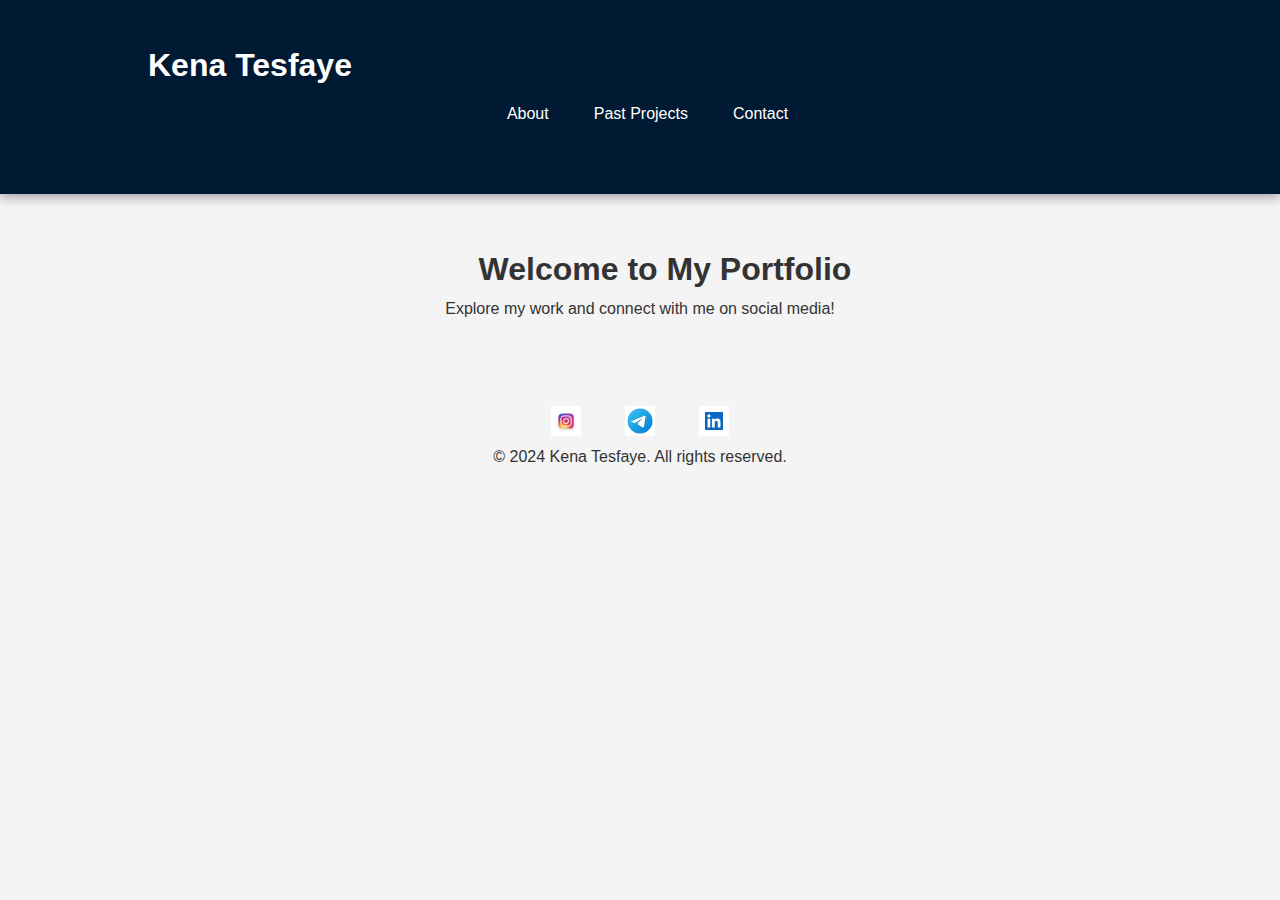
<file: index.html>
<!DOCTYPE html>
<html lang="en">
<head>
    <meta charset="UTF-8">
    <meta name="viewport" content="width=device-width, initial-scale=1.0">
    <title>My Portfolio</title>
    <link rel="stylesheet" href="styles.css">
</head>
<body>
    <header>
        <div class="container">
            <h1>Kena Tesfaye</h1>
            <nav>
                <ul>
                    <li><a href="about.html">About</a></li>
                    <li><a href="projects.html">Past Projects</a></li>
                    <li><a href="contact.html">Contact</a></li>
                </ul>
            </nav>
            
        </div>
    </header>

    <main>
        <h2>Welcome to My Portfolio</h2>
        <p1>Explore my work and connect with me on social media!</p1>
    </main>

    <footer>
	<div class="social-icons">
                <a href="https://www.threads.net/@k_e_n_a_tm?xmt=AQGzUBRY7erqbe-XJeALzTDCiuvDzbQtGDDFhvuvZm8gSpE//" target="_blank"><img src="instagram-icon.png" alt="Instagram"></a>
                <a href="https://t.me/gike2/" target="_blank"><img src="telegram-icon.png" alt="Telegram"></a>
                <a href="https://www.linkedin.com/in/kena-tesfaye-971b4330a//" target="_blank"><img src="linkedin-icon.png" alt="LinkedIn"></a>
            </div>
			
			
        <p1>&copy; 2024 Kena Tesfaye. All rights reserved.</p1>
    </footer>
</body>
</html>
</file>
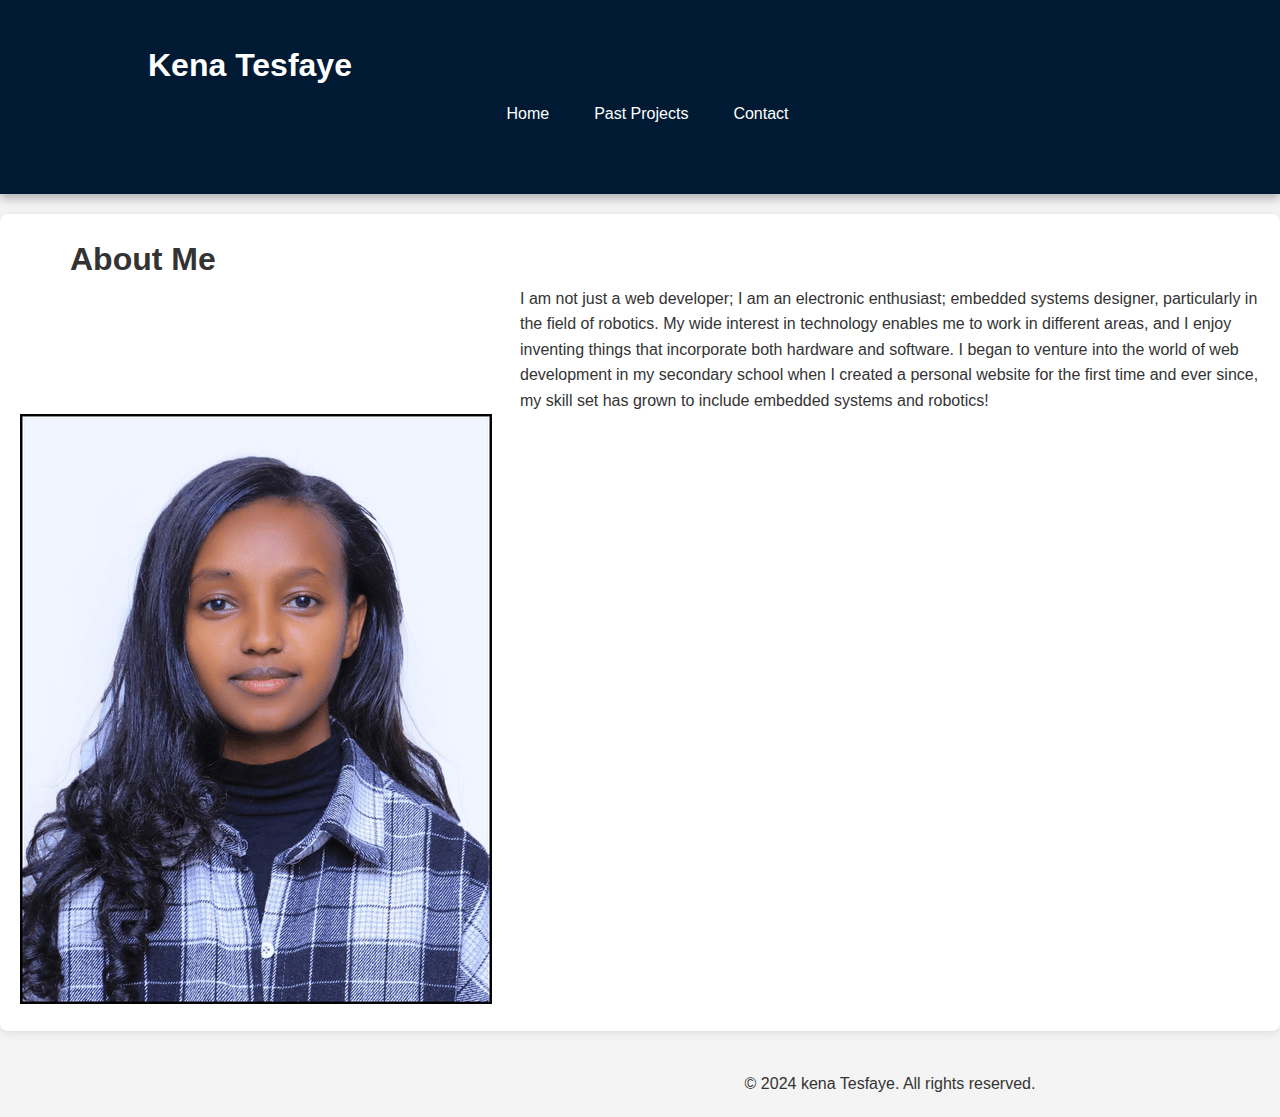
<file: about.html>
<!DOCTYPE html>
<html lang="en">
<head>
    <meta charset="UTF-8">
    <meta name="viewport" content="width=device-width, initial-scale=1.0">
    <title>About Me - My Portfolio</title>
    <link rel="stylesheet" href="styles.css">
</head>
<body>
    <header>
        <div class="container">
            <h1>Kena Tesfaye</h1>
            <nav>
                <ul>
                    <li><a href="index.html">Home</a></li>
                    <li><a href="projects.html">Past Projects</a></li>
                    <li><a href="contact.html">Contact</a></li>
                </ul>
            </nav>
        </div>
    </header>

    <section class="section">
        <h2>About Me</h2>
        <p>I am not just a web developer; I am an electronic enthusiast; embedded systems designer, particularly in the field of robotics. My wide interest in technology enables me to work in different areas, and I enjoy inventing things that incorporate both hardware and software. I began to venture into the world of web development in my secondary school when I created a personal website for the first time and ever since, my skill set has grown to include embedded systems and robotics!</p>
        <img src="kenatesfaye.jpg" alt="kena tesfaye"/>   
   </section>

    <footer>
        <p>&copy; 2024 kena Tesfaye. All rights reserved.</p>
    </footer>
</body>
</html>
</file>
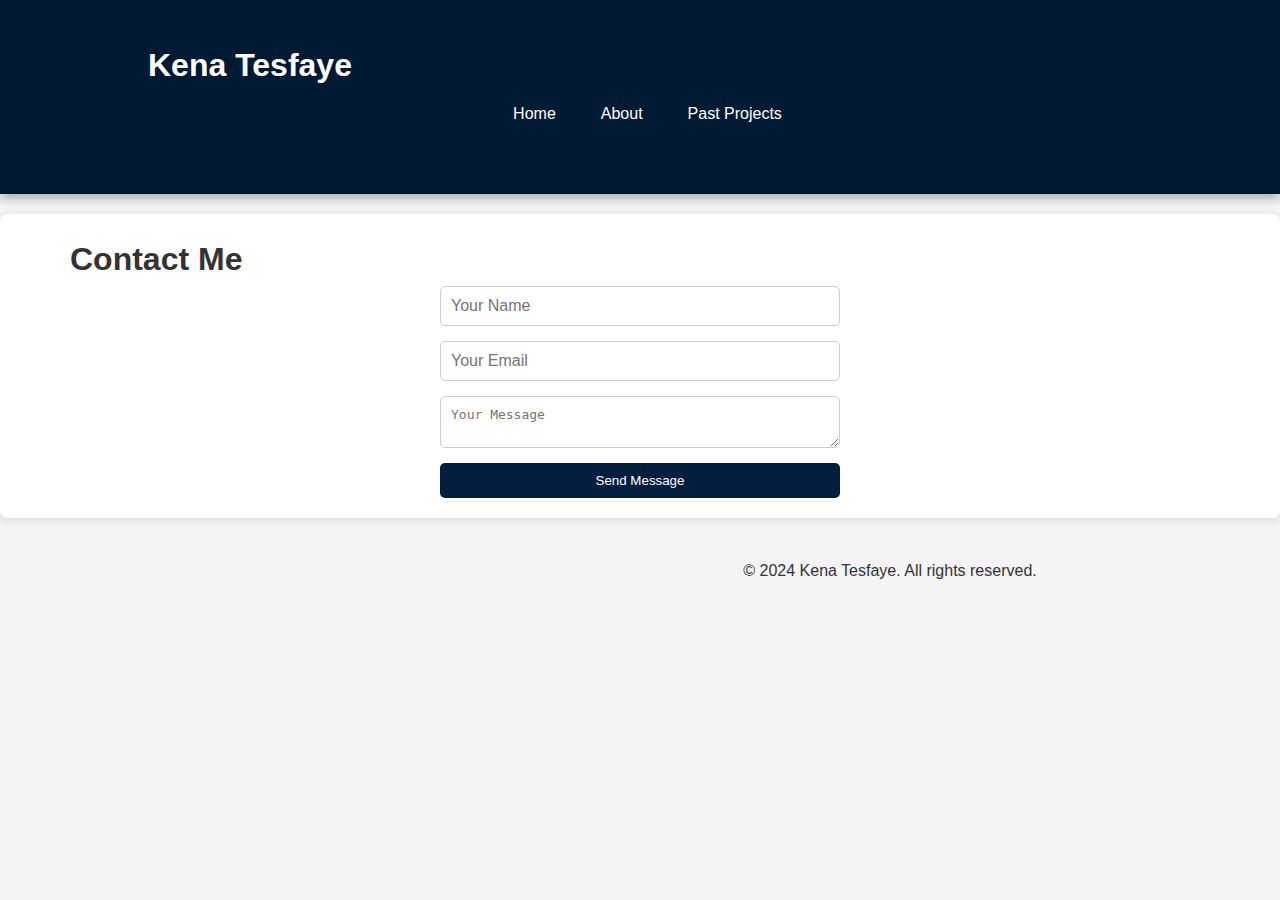
<file: contact.html>
<!DOCTYPE html>
<html lang="en">
<head>
    <meta charset="UTF-8">
    <meta name="viewport" content="width=device-width, initial-scale=1.0">
    <title>Contact Me - My Portfolio</title>
    <link rel="stylesheet" href="styles.css">
</head>
<body>
    <header>
        <div class="container">
            <h1>Kena Tesfaye</h1>
            <nav>
                <ul>
                    <li><a href="index.html">Home</a></li>
                    <li><a href="about.html">About</a></li>
                    <li><a href="projects.html">Past Projects</a></li>
                </ul>
            </nav>
        </div>
    </header>

    <section id="contact-section" class="section">
        <h2>Contact Me</h2>
        <form>
            <input type="text" placeholder="Your Name" required>
            <input type="email" placeholder="Your Email" required>
            <textarea placeholder="Your Message" required></textarea>
            <button type="submit">Send Message</button>
        </form>
    </section>

    <footer>
        <p>&copy; 2024 Kena Tesfaye. All rights reserved.</p>
    </footer>
</body>
</html>
</file>
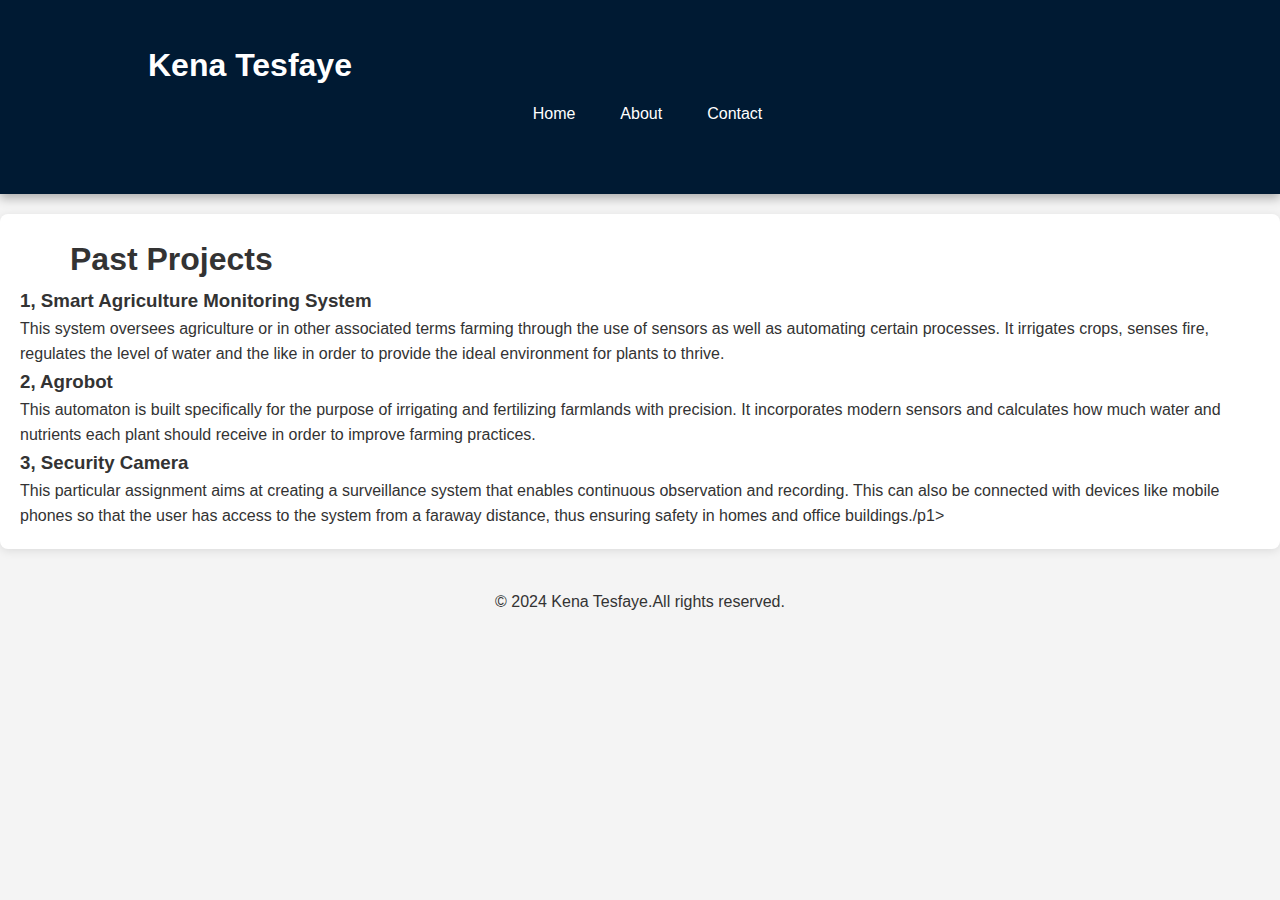
<file: projects.html>
<!DOCTYPE html>
<html lang="en">
<head>
    <meta charset="UTF-8">
    <meta name="viewport" content="width=device-width, initial-scale=1.0">
    <title>Past Projects - My Portfolio</title>
    <link rel="stylesheet" href="styles.css">
</head>
<body>
    <header>
        <div class="container">
            <h1>Kena Tesfaye</h1>
            <nav>
                <ul>
                    <li><a href="index.html">Home</a></li>
                    <li><a href="about.html">About</a></li>
                    <li><a href="contact.html">Contact</a></li>
                </ul>
            </nav>
        </div>
    </header>

    <section class="section">
        <h2>Past Projects</h2>
        <div class="project">
            <h3>1, Smart Agriculture Monitoring System</h3>
            <p1>This system oversees agriculture or in other associated terms farming through the use of sensors as well as automating certain processes. It irrigates crops, senses fire, regulates the level of water and the like in order to provide the ideal environment for plants to thrive.</p1>
        </div>
        <div class="project">
            <h3>2, Agrobot</h3>
            <p1>This automaton is built specifically for the purpose of irrigating and fertilizing farmlands with precision. It incorporates modern sensors and calculates how much water and nutrients each plant should receive in order to improve farming practices.</p1>
        </div>
		<h3>3, Security Camera
	</h3>
            <p1>This particular assignment aims at creating a surveillance system that enables continuous observation and recording. This can also be connected with devices like mobile phones so that the user has access to the system from a faraway distance, thus ensuring safety in homes and office buildings./p1>
        </div>
    </section>

    <footer>
        <p1>&copy; 2024 Kena Tesfaye.All rights reserved.</p1>
</file>
<file: styles.css>
* {
    margin: 0;
    padding: 0;
    box-sizing: border-box;
}
body {
    font-family: 'Arial', sans-serif;
    line-height: 1.6;
    background-color: #f4f4f4;
    color: #333;
}

.container {
    width: 80%;
    max-width: 1200px;
    margin: 0 auto;
    padding: 20px;
}

header {
    background: #001f3f; 
    color: #fff;
    padding: 20px 0;
    transition: background 0.3s;
    box-shadow: 0 4px 10px rgba(0, 0, 0, 0.3);
}

header:hover {
    background: #001a33; 
}

header h1 {
    text-align: left;
    margin-bottom: 10px;
}

nav ul {
    list-style: none;
    display: flex;
    justify-content: center;
}

nav ul li {
    margin: 0 15px;
}

nav a {
    color: #fff;
    text-decoration: none;
    padding: 10px 15px;
    transition: background 0.3s, color 0.3s;
    position: relative;
}

nav a::after {
    content: '';
    display: block;
    height: 2px;
    width: 0;
    background: #ffcc00;
    transition: width 0.3s;
}

nav a:hover::after {
    width: 100%;
}

nav a:hover {
    color: #ffcc00;
}

.social-icons {
    text-align: center;
    margin-top: 15px;
}

.social-icons a {
    margin: 0 20px;
}

.social-icons img {
    width: 30px;
    height: 30px;
    transition: transform 0.3s;
}

.social-icons img:hover {
    transform: scale(2.2);
}

main {
    text-align: center;
    padding: 50px 0;
}

h2 {
	text-align: left-side;
    margin-left: 50px;
    font-size: 2em;
}
p{
	margin-left: 500px;
	
}


.section {
    background: #fff;
    padding: 20px;
    margin: 20px 0;
    border-radius: 8px;
    box-shadow: 0 2px 10px rgba(0, 0, 0, 0.1);
    animation: fadeIn 0.5s ease-in-out; 
}

@keyframes fadeIn {
    from {
        opacity: 0;
        transform: translateY(20px);
    }
    to {
        opacity: 1;
        transform: translateY(0);
    }
}


.about-image {
    width: 500px; 
            height: 5000spx;
            border-radius: 5px;
            margin-left: 2px; 
            box-shadow: 0 2px 10px rgba(0, 0, 0, 0.2);
}

form {
    display: flex;
    flex-direction: column;
    max-width: 400px;
    margin: 0 auto;
}

form input, form textarea {
    padding: 10px;
    margin-bottom: 15px;
    border: 1px solid #ccc;
    border-radius: 5px;
    font-size: 1em;
    transition: border 0.3s;
}

form input:focus, form textarea:focus {
    border: 1px solid #001f3f; 
    box-shadow: 0 0 5px rgba(0, 31, 63, 0.5);
}

form button {
    background: #001f3f; 
    color: #fff;
    border: none;
    padding: 10px;
    cursor: pointer;
    transition: background 0.3s, box-shadow 0.3s;
    border-radius: 5px;
}

form button:hover {
    background: #001a33; 
    box-shadow: 0 0 10px #ffcc00, 0 0 20px #ffcc00; 
}

footer {
    text-align: center;
    padding: 20px
</file>
